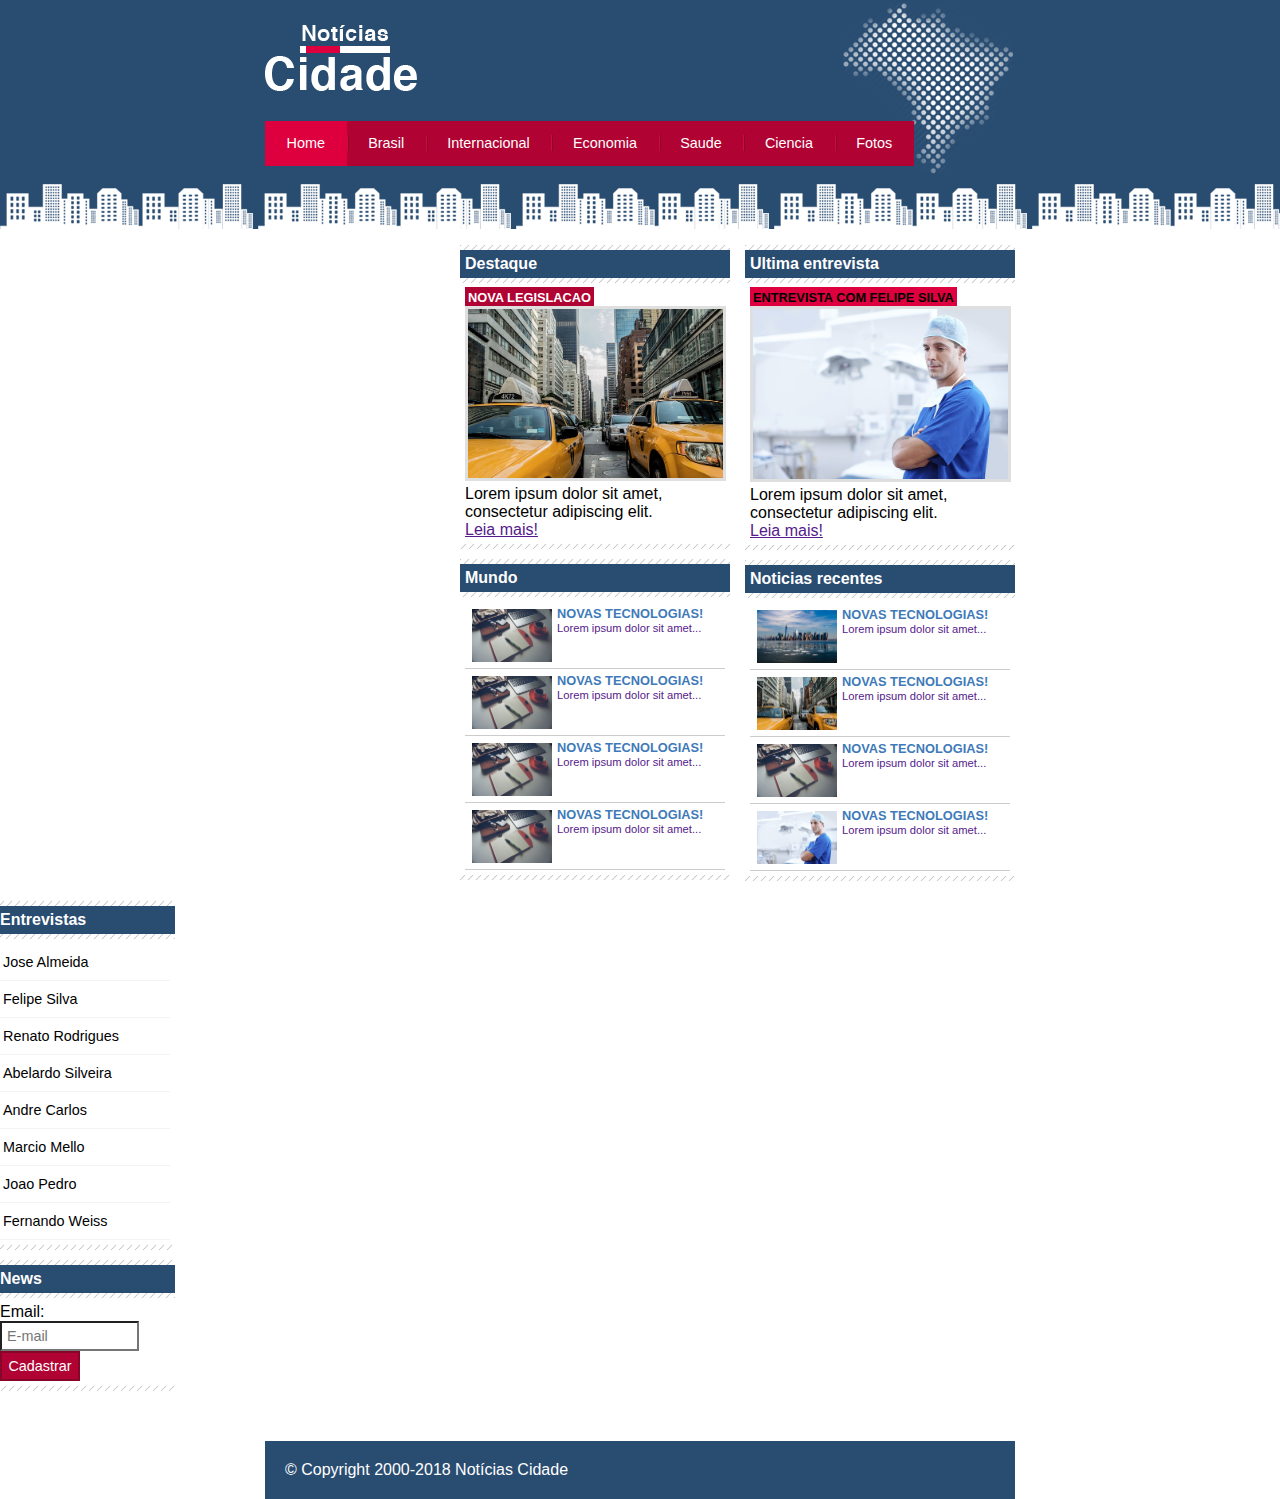
<file: index.html>
<!DOCTYPE html>
<html>
	<head>
		<meta charset="utf-8">
		<meta name="viewport" content="width=device-width, initial-scale=1">
		<title>Noticias cidade - Seu site de noticias</title>

		<!--Estilo customizado -->
		<link rel="stylesheet" type="text/css" href="css/estilo.css">
	</head>
	<body id="tres-colunas" class="home">
		<!-- Inicio container -->
		<div id="container">
				<!-- Inicio topo -->	
			<div id="topo">
				<h1 class="logo">Noticias cidade</h1>
				<ul id="navegacao">
					<li class="primeiro"><a id="home" href="index.html">Home</a></li>
					<li><a id="brasil" href="brasil.html">				Brasil</a></li>
					<li><a id="internacional" href="internacional.html">Internacional</a></li>
					<li><a id="economia" href="economia.html">			Economia</a></li>
					<li><a id="saude" href="saude.html">				Saude</a></li>
					<li><a id="ciencia" href="ciencia.html">			Ciencia</a></li>
					<li><a id="fotos" href="fotos.html">				Fotos</a></li>
				</ul>
			</div><!-- Fim topo -->
			<!-- Inicio conteudo -->
			<div id="conteudo">
				<div id="primario">
					<div class="caixa destaque">
						<h2>Destaque</h2>
						<div class="caixa-conteudo">
							<h3>Nova legislacao</h3>
							<img class="imagem-principal" src="imagens/taxi.jpg" width="100%">
							<p>
								Lorem ipsum dolor sit amet,
								consectetur adipiscing elit.
							</p>
							<a href="">Leia mais!</a>
						</div>
					</div>
					<div class="caixa">
						<h2>Mundo</h2>
						<div class="caixa-conteudo">
							<ul id="lista-noticias">
								<li>
									<a href="">
										<img src="imagens/tecnologia.jpg" width="80">
										<h3>Novas tecnologias!</h3>
										<p>Lorem ipsum dolor sit amet...</p>
									</a>
								</li>
								<li>
									<a href="">
										<img src="imagens/tecnologia.jpg" width="80">
										<h3>Novas tecnologias!</h3>
										<p>Lorem ipsum dolor sit amet...</p>
									</a>
								</li>
								<li>
									<a href="">
										<img src="imagens/tecnologia.jpg" width="80">
										<h3>Novas tecnologias!</h3>
										<p>Lorem ipsum dolor sit amet...</p>
									</a>
								</li>
								<li>
									<a href="">
										<img src="imagens/tecnologia.jpg" width="80">
										<h3>Novas tecnologias!</h3>
										<p>Lorem ipsum dolor sit amet...</p>
									</a>
								</li>
							</ul>
						</div>
					</div>
				</div>
				<div id="secundario">
					<div class="caixa entrevista">
						<h2>Ultima entrevista</h2>
						<div class="caixa-conteudo">
							<h3>Entrevista com Felipe Silva</h3>
							<img class="imagem-principal" src="imagens/doutor.jpg" width="100%">
							<p>
								Lorem ipsum dolor sit amet,
								consectetur adipiscing elit.
							</p>
							<a href="">Leia mais!</a>
						</div>
					</div>
					<div class="caixa">
						<h2>Noticias recentes</h2>
						<div class="caixa-conteudo">
							<ul id="lista-noticias">
								<li>
									<a href="">
										<img src="imagens/cidade.jpg" width="80">
										<h3>Novas tecnologias!</h3>
										<p>Lorem ipsum dolor sit amet...</p>
									</a>
								</li>
								<li>
									<a href="">
										<img src="imagens/taxi.jpg" width="80">
										<h3>Novas tecnologias!</h3>
										<p>Lorem ipsum dolor sit amet...</p>
									</a>
								</li>
								<li>
									<a href="">
										<img src="imagens/tecnologia.jpg" width="80">
										<h3>Novas tecnologias!</h3>
										<p>Lorem ipsum dolor sit amet...</p>
									</a>
								</li>
								<li>
									<a href="">
										<img src="imagens/doutor.jpg" width="80">
										<h3>Novas tecnologias!</h3>
										<p>Lorem ipsum dolor sit amet...</p>
									</a>
								</li>
							</ul>
						</div>
				</div>
				<!-- Inicio lateral -->
				<div id="lateral">
					<div class="caixa">
						<h2>Entrevistas</h2>
						<div class="caixa-conteudo">
							<ul>
								<li><a href="">Jose Almeida</a></li>
								<li><a href="">Felipe Silva </a></li>
								<li><a href="">Renato Rodrigues</a></li>
								<li><a href="">Abelardo Silveira</a></li>
								<li><a href="">Andre Carlos</a></li>
								<li><a href="">Marcio Mello</a></li>
								<li><a href="">Joao Pedro</a></li>
								<li><a href="">Fernando Weiss</a></li>
							</ul>
						</div>
					</div>
					<div class="caixa">
						<h2>News</h2>
						<div class="caixa-conteudo">
							<form>
								<div>
									<label for="email">Email:</label>
									<input type="text" name="email" id="email" placeholder="E-mail">
								</div>
								<div>
									<input class="submit" type="submit" value="Cadastrar">
								</div>
							</form>
						</div>
					</div>
				</div><!-- Fim lateral -->
			</div><!-- Fim conteudo -->
	</div><!-- Fim container -->
	<div id="container-rodape" style="clear: both;">
		<div id="rodape">&copy; Copyright 2000-2018 Notícias Cidade</div>
	</div>
	</body>
</html>
</file>
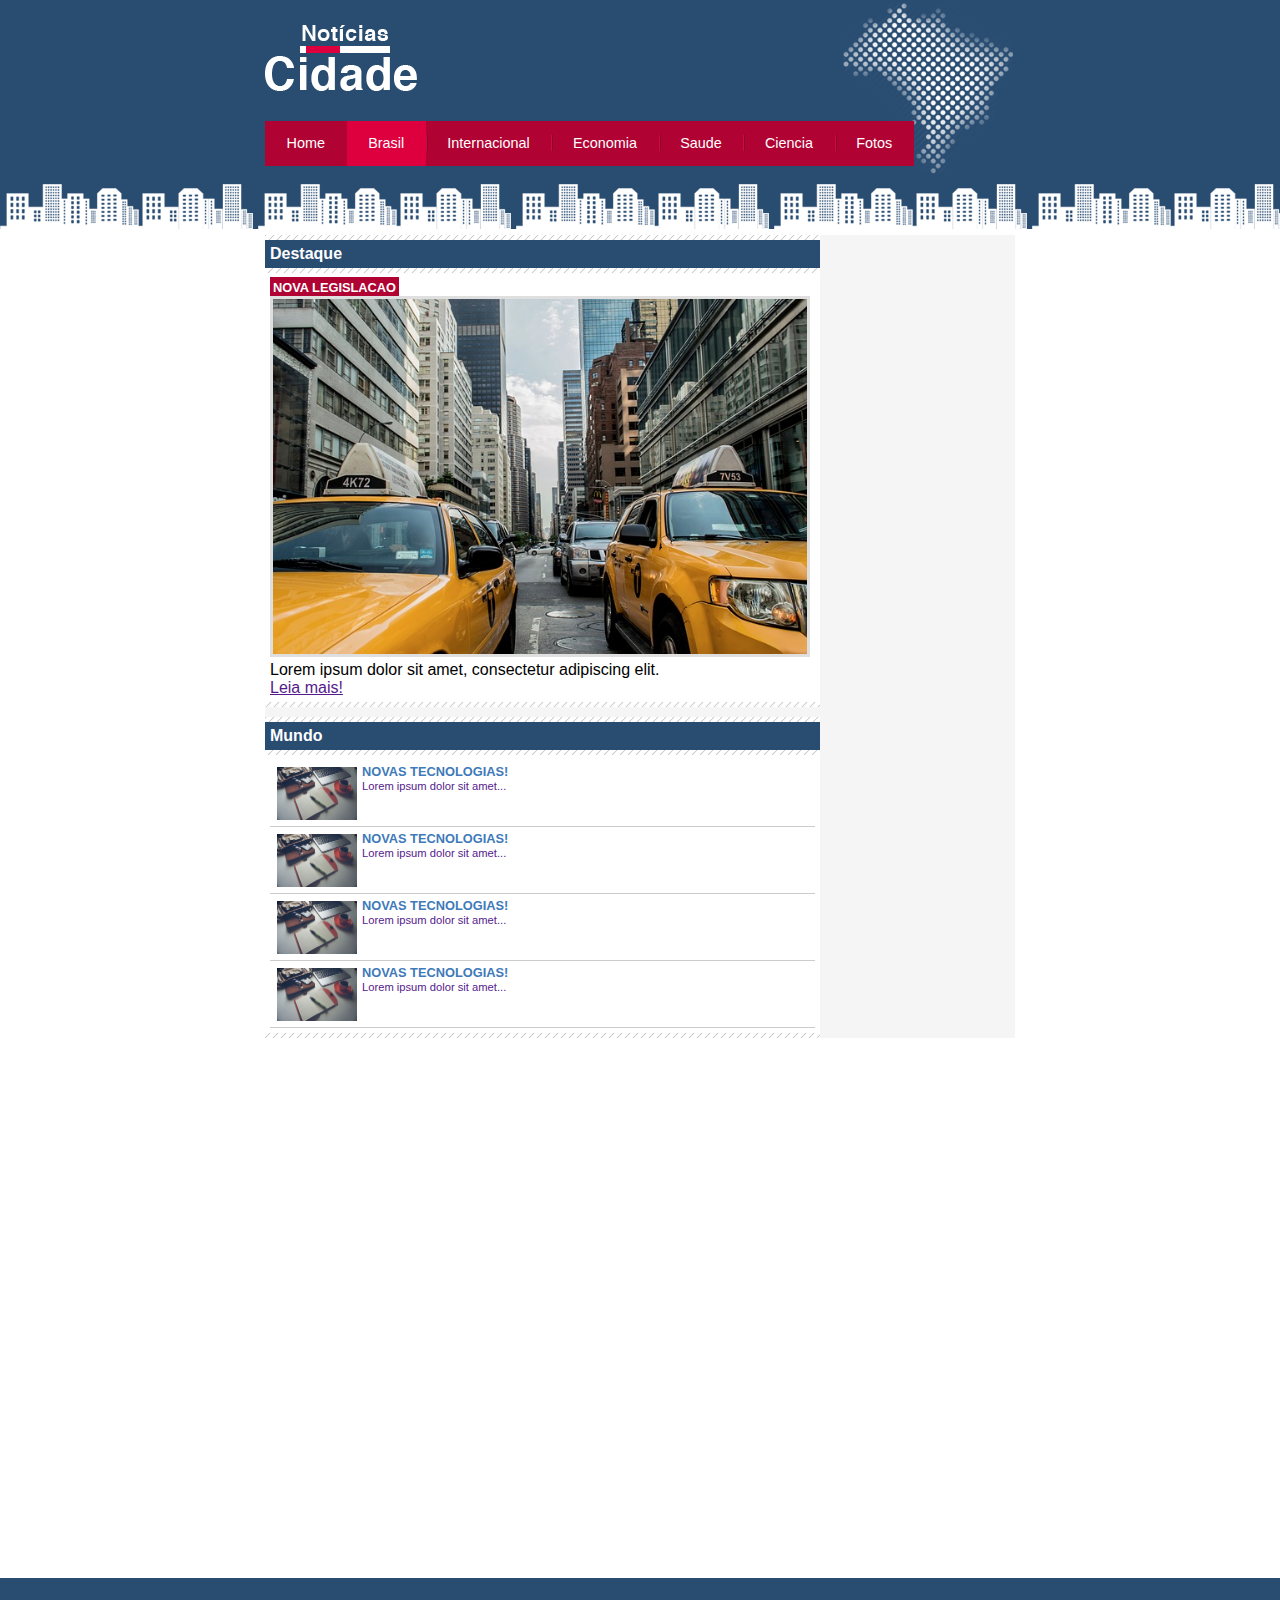
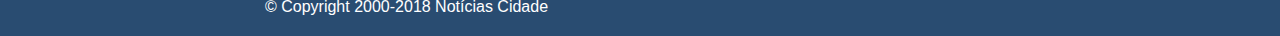
<file: Brasil.html>
<!DOCTYPE html>
<html>
	<head>
		<meta charset="utf-8">
		<meta name="viewport" content="width=device-width, initial-scale=1">
		<title>Noticias cidade - Seu site de noticias</title>

		<!--Estilo customizado -->
		<link rel="stylesheet" type="text/css" href="css/estilo.css">
	</head>
	<body id="duas-colunas" class="brasil">
		<!-- Inicio container -->
		<div id="container">
				<!-- Inicio topo -->	
			<div id="topo">
				<h1 class="logo">Noticias cidade</h1>
				<ul id="navegacao">
					<li class="primeiro"><a id="home" href="index.html">Home</a></li>
					<li><a id="brasil" href="brasil.html">				Brasil</a></li>
					<li><a id="internacional" href="internacional.html">Internacional</a></li>
					<li><a id="economia" href="economia.html">			Economia</a></li>
					<li><a id="saude" href="saude.html">				Saude</a></li>
					<li><a id="ciencia" href="ciencia.html">			Ciencia</a></li>
					<li><a id="fotos" href="fotos.html">				Fotos</a></li>
				</ul>
			</div><!-- Fim topo -->
			<!-- Inicio conteudo -->
			<div id="conteudo">
				<div id="primario">
					<div class="caixa destaque">
						<h2>Destaque</h2>
						<div class="caixa-conteudo">
							<h3>Nova legislacao</h3>
							<img class="imagem-principal" src="imagens/taxi.jpg" width="100%">
							<p>
								Lorem ipsum dolor sit amet,
								consectetur adipiscing elit.
							</p>
							<a href="">Leia mais!</a>
						</div>
					</div>
					<div class="caixa">
						<h2>Mundo</h2>
						<div class="caixa-conteudo">
							<ul id="lista-noticias">
								<li>
									<a href="">
										<img src="imagens/tecnologia.jpg" width="80">
										<h3>Novas tecnologias!</h3>
										<p>Lorem ipsum dolor sit amet...</p>
									</a>
								</li>
								<li>
									<a href="">
										<img src="imagens/tecnologia.jpg" width="80">
										<h3>Novas tecnologias!</h3>
										<p>Lorem ipsum dolor sit amet...</p>
									</a>
								</li>
								<li>
									<a href="">
										<img src="imagens/tecnologia.jpg" width="80">
										<h3>Novas tecnologias!</h3>
										<p>Lorem ipsum dolor sit amet...</p>
									</a>
								</li>
								<li>
									<a href="">
										<img src="imagens/tecnologia.jpg" width="80">
										<h3>Novas tecnologias!</h3>
										<p>Lorem ipsum dolor sit amet...</p>
									</a>
								</li>
							</ul>
						</div>
					</div>
				</div>
				<!-- Inicio lateral -->
				<div id="lateral">
					<div class="caixa">
						<h2>Entrevistas</h2>
						<div class="caixa-conteudo">
							<ul>
								<li><a href="">Jose Almeida</a></li>
								<li><a href="">Felipe Silva </a></li>
								<li><a href="">Renato Rodrigues</a></li>
								<li><a href="">Abelardo Silveira</a></li>
								<li><a href="">Andre Carlos</a></li>
								<li><a href="">Marcio Mello</a></li>
								<li><a href="">Joao Pedro</a></li>
								<li><a href="">Fernando Weiss</a></li>
							</ul>
						</div>
					</div>
					<div class="caixa">
						<h2>News</h2>
						<div class="caixa-conteudo">
							<form>
								<div>
									<label for="email">Email:</label>
									<input type="text" name="email" id="email" placeholder="E-mail">
								</div>
								<div>
									<input class="submit" type="submit" value="Cadastrar">
								</div>
							</form>
						</div>
					</div>
				</div><!-- Fim lateral -->
			</div><!-- Fim conteudo -->
	</div><!-- Fim container -->
	<div id="container-rodape" style="clear: both;">
		<div id="rodape">&copy; Copyright 2000-2018 Notícias Cidade</div>
	</div>
	</body>
</html>
</file>
<file: css/estilo.css>
/* Estrutura do site */
*{
	margin: 0;
	padding: 0;
}
body {
	font-family: "Trebuchet MS", Helvetica, sans-serif;
	background: #fff url(../imagens/fundo.png) repeat-x;
}
#container {
	width: 750px;
	margin: 0 auto;
}
#topo {
	height: 150px;
	background: url(../imagens/detalhe-topo.png) no-repeat right top;
	padding-top: 25px;
}
.logo {
	width: 152px;
	height: 66px;
	background: url(../imagens/logo.png) no-repeat center;
	text-indent: -3000px;
}

/*Barra de navegacao*/
ul{
	margin: 0;
	padding: 0;
	list-style: none;
}
#topo ul {
	margin-top: 30px;
	background: #b10333;
	float: left;
}
#topo ul li {
float: left;
}
#topo ul a {
	font-size: 0.9em;
	display: block;
	padding: 0.5em 1.5em;
	line-height: 2.1em;
	text-decoration: none;
	color: #fff;
	background: url(../imagens/divisor.png) no-repeat left center;
}
#topo ul .primeiro a {
	background: none;
}
#topo ul a:hover {
	color: #69001d;
}
body.home #navegacao a#home,
body.brasil #navegacao a#brasil,
body.internacional #navegacao a#internacional,
body.economia #navegacao a#economia,
body.saude #navegacao a#saude,
body.ciencia #navegacao a#ciencia,
body.fotos #navegacao a#fotos
{
	color: #fff;
	background: #de003e;
	cursor: text;
}

/*Configura layout de tres colunas */
#conteudo {
	margin-top: 60px;
	background: #f5f5f5;
}
#lateral {
	width: 180px;
	float: left;
	margin: 0 0 20px -750px;
}
#tres-colunas #primario {
	width: 270px;
	float: left;
	margin: 0 0 20px 195px;
}
#duas-colunas #primario {
	width: 555px;
}
#uma-coluna #primario {
	width: 750px;
	margin: 0 0 20px 0px;
}
#secundario {
	width: 270px;
	float: left;
	margin: 0 0 20px 15px;
}

/*Caixa*/
.caixa {
	margin: 10px 0;
	padding: 5px 0 5px 0;
	background: #f3f3f3 url(../imagens/fundo-caixa.png);
}
h2 {
	font-size: 1em;
	background: #294c71;
	color: #fff;
	padding: 5px;
}
.caixa-conteudo {
	background: #fff;
	padding: 5px;
	margin-top: 5px;
}

/* Formatar menus laterais*/
#lateral ul a {
	font-size: 0.9em;
	padding: 3px;
	display: block;
	line-height: 30px;
	color: #000;
	text-decoration: none;
	border-bottom: 1px solid #f3f3f3;
}
#lateral ul a:hover {
	background: #f9f9f9 url(../imagens/marcador.png) no-repeat left center;
	padding-left: 20px;
	color: #a1a1a1;
}

/*Formatando formularios*/
label {
	display: block;
	cursor: pointer;
}
input {
	padding: 5px;
	width: 125px;
	font-size: 0.9em;
	background-color: #fff;
}
input.submit {
	width: 80px;
	color: #fff;
	background-color: #b10333;
	border: 2px solid #870529;
}
/* Formatando imagens */
img.imagem-principal {
	width: 98%;
	border: 3px solid #dfdfdf;
}
/*Formatando cabecalho*/
h3 {
	text-transform: uppercase;
	display: inline;
	font-size: 0.8em;
	padding: 3px;
}
.destaque h3 {
	background: #b10333;
	color: #fff;
}
.entrevista h3 {
	background: #de003e;
}

/*Formatando lista de noticias*/
#lista-noticias li {
	padding: 2px;
	border-bottom: 1px solid #ccc;
	height: 62px;
}
#lista-noticias li a img {
	float: left;
	margin: 5px;
}
#lista-noticias li a {
	text-decoration: none;
}
#lista-noticias li h3 {
	font-size: 0.8em;
	padding: 0;
	color: #3e7ab9;
}
#lista-noticias li p {
	font-size: 0.7em;
}
#lista-noticias li:hover {
	background: #eee;
	cursor: pointer;
}

/*Rodape*/
#container-rodape {
	background: #294c71;
	padding: 20px;
}
#rodape {
	width: 750px;
	margin: 0 auto;
	color: #fff;
}
</file>
